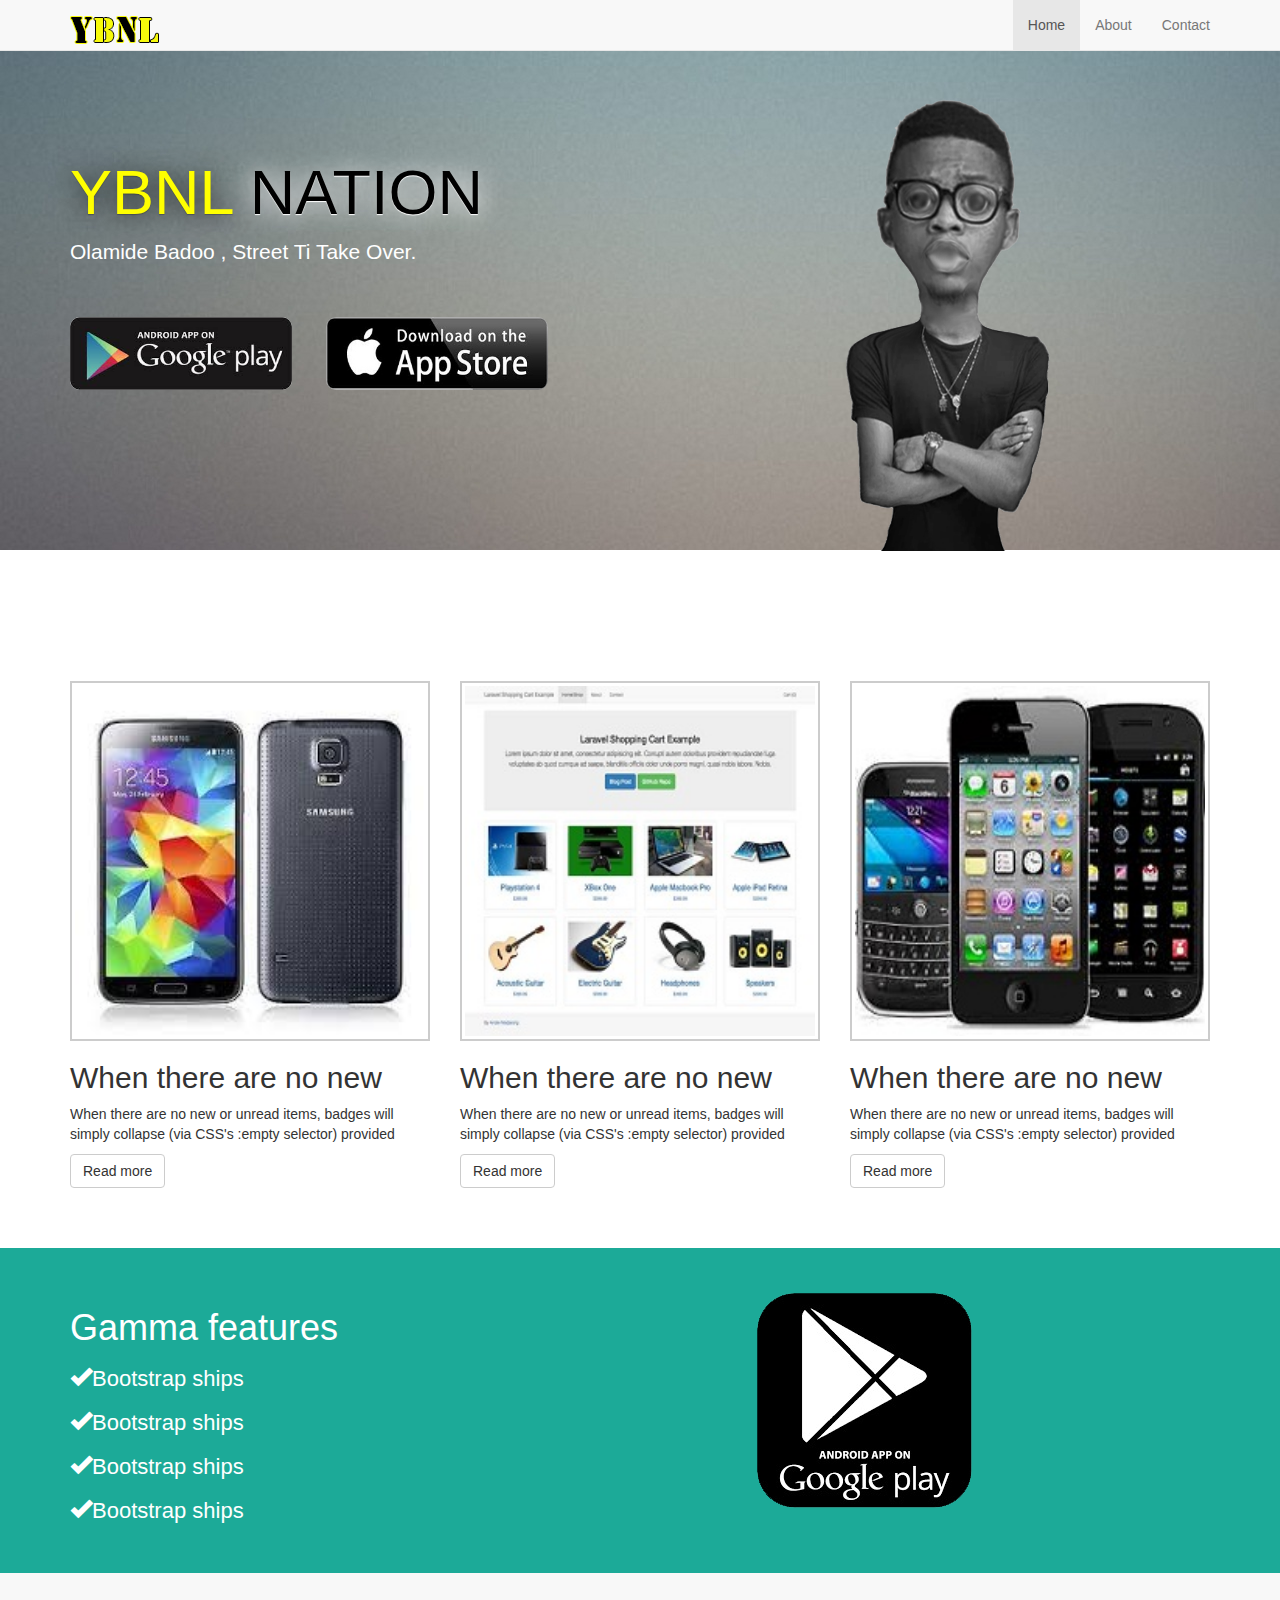
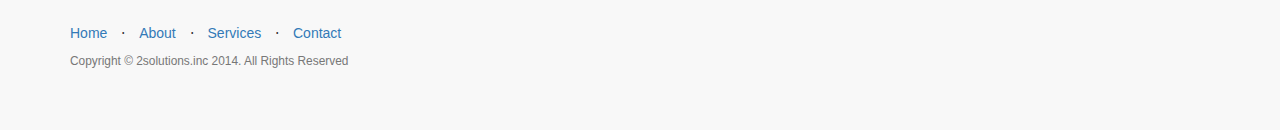
<file: index.html>
<!DOCTYPE html>
<html lang="en">
  <head>
    <meta charset="utf-8">
    <meta http-equiv="X-UA-Compatible" content="IE=edge">
    <meta name="viewport" content="width=device-width, initial-scale=1">
    <meta name="description" content="">
    <meta name="author" content="">
    <link rel="icon" href="../../favicon.ico">

    <title>YBNL NATION</title>

    <!-- Bootstrap core CSS -->
    <link href="css/bootstrap.css" rel="stylesheet">

    <!-- Custom styles for this template -->
    <link href="css/app.css" rel="stylesheet">
  </head>

  <body>

    <nav class="navbar navbar-default navbar-fixed-top">
      <div class="container">
        <div class="navbar-header">
          <button type="button" class="navbar-toggle collapsed" data-toggle="collapse" data-target="#navbar" aria-expanded="false" aria-controls="navbar">
            <span class="sr-only">Toggle navigation</span>
            <span class="icon-bar"></span>
            <span class="icon-bar"></span>
            <span class="icon-bar"></span>
          </button>
          <a class="navbar-brand ybnl-black" href="#"><img src="img/ybnl.png" /></a>
        </div>
        <div id="navbar" class="collapse navbar-collapse">
          <ul class="nav navbar-nav navbar-right">
            <li class="active"><a href="index.html">Home</a></li>
            <li><a href="about.html">About</a></li>
            <li><a href="contact.html">Contact</a></li>
          </ul>
        </div><!--/.nav-collapse -->
      </div>
    </nav>

      <div class="jumbotron">
         <div class="container">  
              <div class="row">
                  <div class="col-md-6">
                      <h1 class="alt-h1"><span class="ybnl-yellow text-shadow-dark">YBNL</span> <span class="ybnl-black text-shadow-white">NATION</span></h1>
                      <p>Olamide Badoo , Street Ti Take Over.</p>
                      <a href="#"><img class="app-btn" src="img/img1.jpg" /></a>
                      <a href="#"><img class="app-btn" src="img/img2.jpg" /></a>
                  </div>
                  <div class="col-md-6">
                     <img src="img/olamide.png" class="showcase-img" />
                  </div>
              </div>
         </div>
    </div>
          
    
    <section id="middle">
        <div class="container">
          <div class="row">
             <div class="col-md-4">
                 <img src="img/demo2.jpg" class="demo"/>
                 <h2>When there are no new</h2>
                 <p>When there are no new or unread items, badges will simply collapse (via CSS's :empty selector) provided</p>
                 <a href="#" class="btn btn-default">Read more</a>
              </div>
              <div class="col-md-4">
                 <img src="img/demo1.jpg" class="demo" />
                 <h2>When there are no new</h2>
                 <p>When there are no new or unread items, badges will simply collapse (via CSS's :empty selector) provided</p>
                 <a href="#" class="btn btn-default">Read more</a>  
              </div>
              <div class="col-md-4">
                <img src="img/demo3.jpg" class="demo"/>
                <h2>When there are no new</h2>
                <p>When there are no new or unread items, badges will simply collapse (via CSS's :empty selector) provided</p>
                <a href="#" class="btn btn-default">Read more</a>  
              </div>
          </div>
        </div>
    </section>  
      
      
    <section id="feature">
        <div class="container">
            <div class="row">
                <div class="col-md-5 col-sm-6">
                  <h1>Gamma features</h1>
                 <ul>
                   <li><i class="glyphicon glyphicon-ok"></i>Bootstrap ships </li>
                   <li><i class="glyphicon glyphicon-ok"></i>Bootstrap ships </li>
                   <li><i class="glyphicon glyphicon-ok"></i>Bootstrap ships </li>
                   <li><i class="glyphicon glyphicon-ok"></i>Bootstrap ships </li>
                 </ul>    
                </div>
                <div class="col-md-4 col-md-offset-2">
                  <img src="img/big-logo.png" class="big-logo" />  
                </div>
            
            </div>
        </div>  
    </section>  
      
      <!-- Footer -->
    <footer>
        <div class="container">
            <div class="row">
                <div class="col-lg-12">
                    <ul class="list-inline">
                        <li>
                            <a href="#">Home</a>
                        </li>
                        <li class="footer-menu-divider">&sdot;</li>
                        <li>
                            <a href="about.html">About</a>
                        </li>
                        <li class="footer-menu-divider">&sdot;</li>
                        <li>
                            <a href="#services">Services</a>
                        </li>
                        <li class="footer-menu-divider">&sdot;</li>
                        <li>
                            <a href="contact.html">Contact</a>
                        </li>
                    </ul>
                    <p class="copyright text-muted small">Copyright &copy; 2solutions.inc 2014. All Rights Reserved</p>
                </div>
            </div>
        </div>
    </footer>   
    
    
    <!-- Bootstrap core JavaScript
    ================================================== -->
    <!-- Placed at the end of the document so the pages load faster -->  
    <script src="js/jquery.js"></script>
    <script src="js/bootstrap.js"></script>
  </body>
</html>
</file>
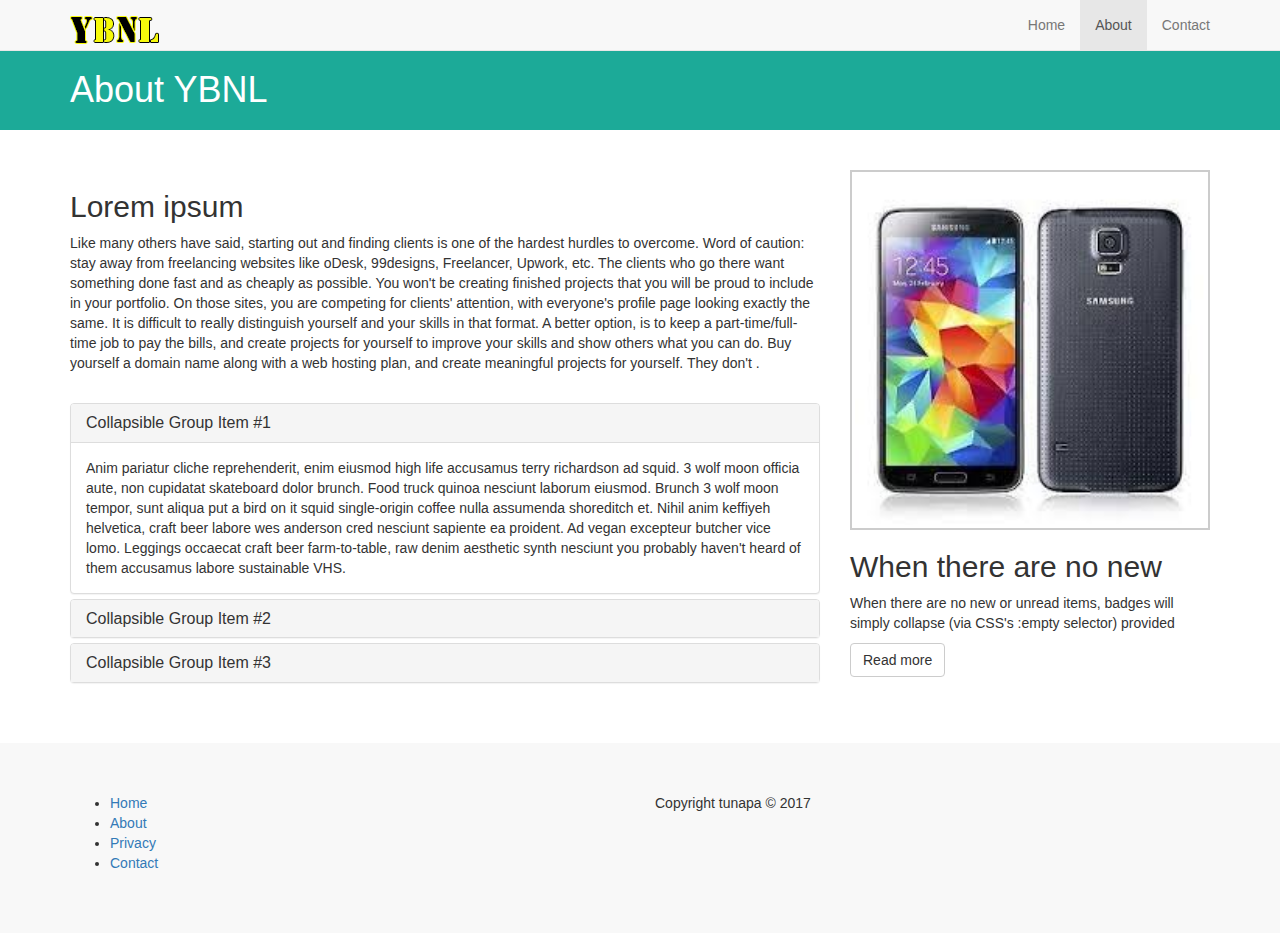
<file: about.html>
<!DOCTYPE html>
<html lang="en">
  <head>
    <meta charset="utf-8">
    <meta http-equiv="X-UA-Compatible" content="IE=edge">
    <meta name="viewport" content="width=device-width, initial-scale=1">
    <meta name="description" content="">
    <meta name="author" content="">
    <link rel="icon" href="../../favicon.ico">

    <title>About YBNL</title>

    <!-- Bootstrap core CSS -->
    <link href="css/bootstrap.css" rel="stylesheet">

    <!-- Custom styles for this template -->
    <link href="css/app.css" rel="stylesheet">
  </head>

  <body>

    <nav class="navbar navbar-default navbar-fixed-top">
      <div class="container">
        <div class="navbar-header">
          <button type="button" class="navbar-toggle collapsed" data-toggle="collapse" data-target="#navbar" aria-expanded="false" aria-controls="navbar">
            <span class="sr-only">Toggle navigation</span>
            <span class="icon-bar"></span>
            <span class="icon-bar"></span>
            <span class="icon-bar"></span>
          </button>
          <a class="navbar-brand ybnl-black" href="#"><img src="img/ybnl.png" /></a>
        </div>
        <div id="navbar" class="collapse navbar-collapse">
          <ul class="nav navbar-nav navbar-right">
            <li><a href="index.html">Home</a></li>
            <li class="active"><a href="about.html">About</a></li>
            <li><a href="contact.html">Contact</a></li>
          </ul>
        </div><!--/.nav-collapse -->
      </div>
    </nav>

      
    <section id="title-bar">
      <div class="container">
        <div class="row">
           <div class="col-md-12">
               <h1>About YBNL</h1>
           </div>
        </div>  
      </div>
    </section>      
    
    <section id="about">
        <div class="container">
          <div class="row">
             <div class="col-md-8">
                 <h2>Lorem ipsum</h2>
                 <p>Like many others have said, starting out and finding clients is one of the hardest hurdles to overcome.

                Word of caution: stay away from freelancing websites like oDesk, 99designs, Freelancer, Upwork, etc. The clients who go there want something done fast and as cheaply as possible. You won't be creating finished projects that you will be proud to include in your portfolio. On those sites, you are competing for clients' attention, with everyone's profile page looking exactly the same. It is difficult to really distinguish yourself and your skills in that format.

                A better option, is to keep a part-time/full-time job to pay the bills, and create projects for yourself to improve your skills and show others what you can do. Buy yourself a domain name along with a web hosting plan, and create meaningful projects for yourself. They don't .</p>
                 <br>
                 <div class="panel-group" id="accordion" role="tablist" aria-multiselectable="true">
                  <div class="panel panel-default">
                    <div class="panel-heading" role="tab" id="headingOne">
                      <h4 class="panel-title">
                        <a role="button" data-toggle="collapse" data-parent="#accordion" href="#collapseOne" aria-expanded="true" aria-controls="collapseOne">
                          Collapsible Group Item #1
                        </a>
                      </h4>
                    </div>
                    <div id="collapseOne" class="panel-collapse collapse in" role="tabpanel" aria-labelledby="headingOne">
                      <div class="panel-body">
                        Anim pariatur cliche reprehenderit, enim eiusmod high life accusamus terry richardson ad squid. 3 wolf moon officia aute, non cupidatat skateboard dolor brunch. Food truck quinoa nesciunt laborum eiusmod. Brunch 3 wolf moon tempor, sunt aliqua put a bird on it squid single-origin coffee nulla assumenda shoreditch et. Nihil anim keffiyeh helvetica, craft beer labore wes anderson cred nesciunt sapiente ea proident. Ad vegan excepteur butcher vice lomo. Leggings occaecat craft beer farm-to-table, raw denim aesthetic synth nesciunt you probably haven't heard of them accusamus labore sustainable VHS.
                      </div>
                    </div>
                  </div>
                  <div class="panel panel-default">
                    <div class="panel-heading" role="tab" id="headingTwo">
                      <h4 class="panel-title">
                        <a class="collapsed" role="button" data-toggle="collapse" data-parent="#accordion" href="#collapseTwo" aria-expanded="false" aria-controls="collapseTwo">
                          Collapsible Group Item #2
                        </a>
                      </h4>
                    </div>
                    <div id="collapseTwo" class="panel-collapse collapse" role="tabpanel" aria-labelledby="headingTwo">
                      <div class="panel-body">
                        Anim pariatur cliche reprehenderit, enim eiusmod high life accusamus terry richardson ad squid. 3 wolf moon officia aute, non cupidatat skateboard dolor brunch. Food truck quinoa nesciunt laborum eiusmod. Brunch 3 wolf moon tempor, sunt aliqua put a bird on it squid single-origin coffee nulla assumenda shoreditch et. Nihil anim keffiyeh helvetica, craft beer labore wes anderson cred nesciunt sapiente ea proident. Ad vegan excepteur butcher vice lomo. Leggings occaecat craft beer farm-to-table, raw denim aesthetic synth nesciunt you probably haven't heard of them accusamus labore sustainable VHS.
                      </div>
                    </div>
                  </div>
                  <div class="panel panel-default">
                    <div class="panel-heading" role="tab" id="headingThree">
                      <h4 class="panel-title">
                        <a class="collapsed" role="button" data-toggle="collapse" data-parent="#accordion" href="#collapseThree" aria-expanded="false" aria-controls="collapseThree">
                          Collapsible Group Item #3
                        </a>
                      </h4>
                    </div>
                    <div id="collapseThree" class="panel-collapse collapse" role="tabpanel" aria-labelledby="headingThree">
                      <div class="panel-body">
                        Anim pariatur cliche reprehenderit, enim eiusmod high life accusamus terry richardson ad squid. 3 wolf moon officia aute, non cupidatat skateboard dolor brunch. Food truck quinoa nesciunt laborum eiusmod. Brunch 3 wolf moon tempor, sunt aliqua put a bird on it squid single-origin coffee nulla assumenda shoreditch et. Nihil anim keffiyeh helvetica, craft beer labore wes anderson cred nesciunt sapiente ea proident. Ad vegan excepteur butcher vice lomo. Leggings occaecat craft beer farm-to-table, raw denim aesthetic synth nesciunt you probably haven't heard of them accusamus labore sustainable VHS.
                      </div>
                    </div>
                  </div>
                </div>
              </div>
              <div class="col-md-4">
                 <img src="img/demo2.jpg" class="demo" />
                 <h2>When there are no new</h2>
                 <p>When there are no new or unread items, badges will simply collapse (via CSS's :empty selector) provided</p>
                 <a href="#" class="btn btn-default">Read more</a>  
              </div>
             
          </div>
        </div>
    </section>  
      
      
    
      
    <footer>
        <div class="container">
           <div class="row">
               <div class="col-md-6">
                 <ul>
                     <li><a href="#">Home</a></li>  
                     <li><a href="#">About</a></li>  
                     <li><a href="#">Privacy</a></li>  
                     <li><a href="#">Contact</a></li>  
                 </ul>
               </div>
               <div class="col-md-6">
                   <p>Copyright tunapa &copy; 2017</p>
               </div>
            </div>
        </div>
    
    </footer>  
    
    
    <!-- Bootstrap core JavaScript
    ================================================== -->
    <!-- Placed at the end of the document so the pages load faster -->  
    <script src="js/jquery.js"></script>
    <script src="js/bootstrap.js"></script>
  </body>
</html>
</file>
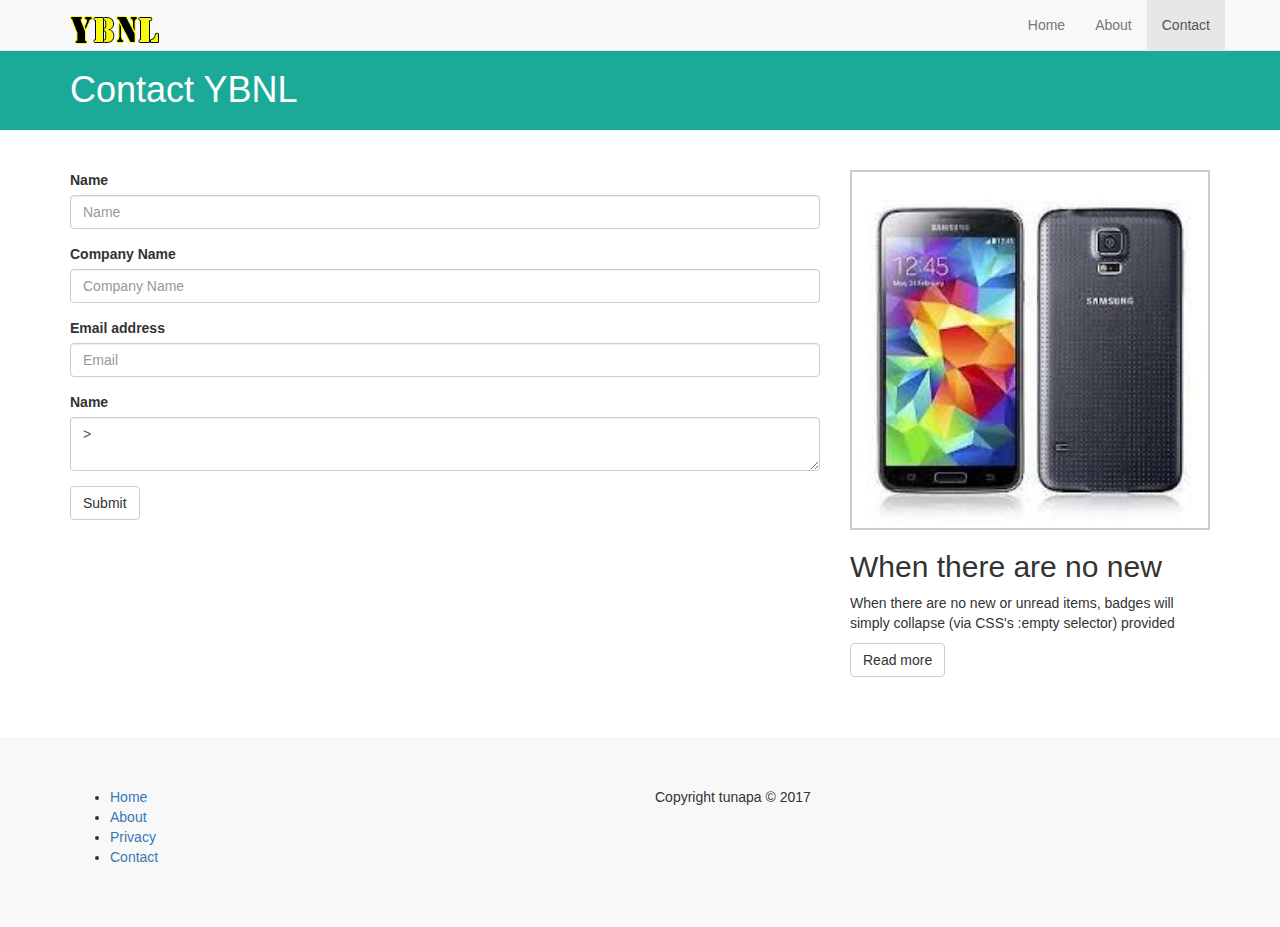
<file: contact.html>
<!DOCTYPE html>
<html lang="en">
  <head>
    <meta charset="utf-8">
    <meta http-equiv="X-UA-Compatible" content="IE=edge">
    <meta name="viewport" content="width=device-width, initial-scale=1">
    <meta name="description" content="">
    <meta name="author" content="">
    <link rel="icon" href="../../favicon.ico">

    <title>Contact YBNL</title>

    <!-- Bootstrap core CSS -->
    <link href="css/bootstrap.css" rel="stylesheet">

    <!-- Custom styles for this template -->
    <link href="css/app.css" rel="stylesheet">
  </head>

  <body>

    <nav class="navbar navbar-default navbar-fixed-top">
      <div class="container">
        <div class="navbar-header">
          <button type="button" class="navbar-toggle collapsed" data-toggle="collapse" data-target="#navbar" aria-expanded="false" aria-controls="navbar">
            <span class="sr-only">Toggle navigation</span>
            <span class="icon-bar"></span>
            <span class="icon-bar"></span>
            <span class="icon-bar"></span>
          </button>
          <a class="navbar-brand ybnl-black" href="#"><img src="img/ybnl.png" /></a>
        </div>
        <div id="navbar" class="collapse navbar-collapse">
          <ul class="nav navbar-nav navbar-right">
            <li><a href="index.html">Home</a></li>
            <li ><a href="about.html">About</a></li>
            <li class="active"><a href="contact.html">Contact</a></li>
          </ul>
        </div><!--/.nav-collapse -->
      </div>
    </nav>

      
    <section id="title-bar">
      <div class="container">
        <div class="row">
           <div class="col-md-12">
               <h1>Contact YBNL</h1>
           </div>
        </div>  
      </div>
    </section>      
    
    <section id="contact">
        <div class="container">
          <div class="row">
             <div class="col-md-8">
                 <form>
                  <div class="form-group">
                    <label>Name</label>
                    <input type="email" class="form-control" placeholder="Name">
                  </div>
                  <div class="form-group">
                    <label>Company Name</label>
                    <input type="email" class="form-control" placeholder="Company Name">
                  </div>     
                  
                  <div class="form-group">
                    <label>Email address</label>
                    <input type="email" class="form-control" placeholder="Email">
                  </div>
                  <div class="form-group">
                    <label>Name</label>
                      <textarea class="form-control" >></textarea>
                  </div>     
                  <button type="submit" class="btn btn-default">Submit</button>
                 </form>
             </div>
              <div class="col-md-4">
                 <img src="img/demo2.jpg" class="demo" />
                 <h2>When there are no new</h2>
                 <p>When there are no new or unread items, badges will simply collapse (via CSS's :empty selector) provided</p>
                 <a href="#" class="btn btn-default">Read more</a>  
              </div>
             
          </div>
        </div>
    </section>  
      
      
    
      
    <footer>
        <div class="container">
           <div class="row">
               <div class="col-md-6">
                 <ul>
                     <li><a href="#">Home</a></li>  
                     <li><a href="#">About</a></li>  
                     <li><a href="#">Privacy</a></li>  
                     <li><a href="#">Contact</a></li>  
                 </ul>
               </div>
               <div class="col-md-6">
                   <p>Copyright tunapa &copy; 2017</p>
               </div>
            </div>
        </div>
    
    </footer>  
    
    
    <!-- Bootstrap core JavaScript
    ================================================== -->
    <!-- Placed at the end of the document so the pages load faster -->  
    <script src="js/jquery.js"></script>
    <script src="js/bootstrap.js"></script>
  </body>
</html>
</file>
<file: css/app.css>
body {
  padding-top: 50px;
}


.em-text {
    
    color:#1caa98 !important;
}


.ybnl-yellow {
    
    color:yellow !important;
}


.ybnl-black {
    
    color:#000 !important;
}


.col-md-4 {
    margin-bottom: 20px;
    
}

section {
    
    padding: 40px 0 40px 0;
}


.jumbotron {
    
    background: #1b222a url(../img/bag12.jpg) no-repeat ;
    color: #fff;
    height: 500px;
    overflow:none; 
}


.jumbotron h1{
    
    margin-top: 60px;
    
}

.jumbotron p {
    
    margin-bottom: 50px;
    
}

.jumbotron .app-btn {
    
    width:40%;
    margin-right:30px;
    border-radius: 10px;
    
}


.jumbotron .showcase-img{
    
    width:75%;
   
}


img.demo {
    
   width: 100%;
    padding: 3px;
    border: 2px solid #ccc;
}


.text-shadow-dark {
    text-shadow: 0 1px 1px rgba(0, 0, 0, 0.25), 0 1px 25px rgba(0, 0, 0, 0.75);
}
              
.text-shadow-white {
    text-shadow: 0 1px 1px #fff, 0 1px 25px #fff;
}    

/*
       .alt-h1 {
      font-size: 60px;
      font-weight: bold;       
  } */
  

section#feature {
    
    background: #1caa98;
    color: #fff;
    padding: 40px;
    overflow: auto;
    
    
}



section#feature ul li {
    
    list-style: none;
    font-size: 22px;
    line-height: 2em;
    
}


section#feature ul {
    padding: 0;
    margin: 0;
}


section#title-bar {
    padding: 0;
    margin: 0;
    background: #1caa98;
    height:80px;
    color: #fff;
}

section#title-bar h1{
    
    margin-bottom: 20px;
}

      footer {
    
          padding: 50px 0;
          background-color: #f8f8f8;
}

/*
footer {
    
    background: #333;
    color:#fff;
    padding: 30px 0 20px 0;
    
}


footer li {
    float:left;
    padding: 0 10px 0 10px;
    list-style: none;
    
}


footer a {
    
    color:white;
    
}



footer p {
    
    float: right;
}

*/

/* MEDIA QUERIES */


@media(max-width: 1200px){
    
   
    .jumbotron .showcase-img{
    
    width:91%;
   
}

    
}



@media(max-width: 991px){
    
    .showcase-img{
        
        display: none;
    }
    
    
    .jumbotron {
    
        text-align: center;
        
    }   
    
    
}


@media(min-width: 768px) and (max-width: 990px){
    
   .jumbotron .app-btn {
    
        width:30%;
        

    }
    
    .jumbotron {
    
        height:400px !important;
        background-size: 100% 100%;
        
    }    
    
    .jumbotron h1{
        
        margin-top: 10px;
        
    }
    
    
    
}




@media(max-width: 768px){
    
    .jumbotron {
    
        height:350px !important;
        background-size: 100% 100%;
        
    }   
    
     .jumbotron h1{
        
        margin-top: 10px;
        
    }
    
    
    
    
   
    
}


@media(max-width: 750px){
    
    .big-logo{
        
        margin:0 auto 20px auto;
        display: block;
    }
 
    section#feature {
        
          
        text-align: center;
    }
    
}



/* MOBILE PHONES */
@media(max-width: 500px){
    
   .jumbotron {
    
        height:450px !important;
        
        text-align: center;
        
    }   
    
    
   .jumbotron .app-btn {
    
        width:60%;
        margin:0 auto 30px auto;
        display: block;
        border-radius: 10px;

    }
    
    
    section#feature ul li{
        
        font-size: 19px !important;
    } 
    
    
   
    
   
    
     
    
}
</file>
